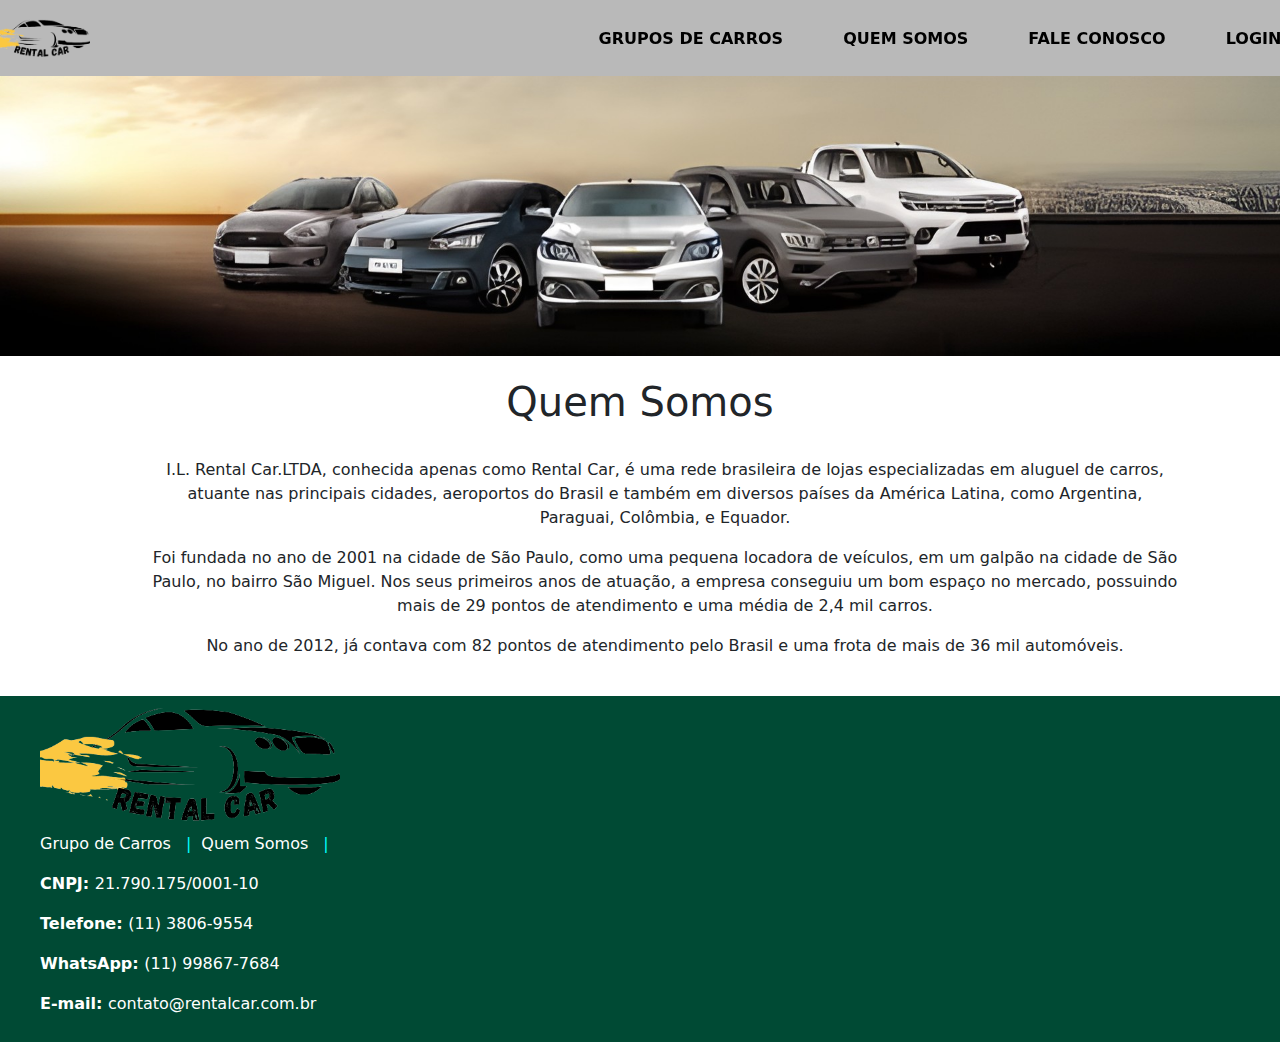
<file: paginas/quem-somos.html>
<!DOCTYPE html>
<html lang="pt">

<head>
    <meta charset="UTF-8">
    <meta http-equiv="X-UA-Compatible" content="IE=edge">
    <meta name="viewport" content="width=device-width, initial-scale=1.0">
    <link rel="stylesheet" href="../assets/css/home.css">
    <link href="https://cdn.jsdelivr.net/npm/bootstrap@5.1.1/dist/css/bootstrap.min.css" rel="stylesheet">
    <title>Rental Car</title>
</head>

<body class="quem-somos">
    <header>
        <div class="logo">
            <a href="/"><img src="../assets/img/Rental_Car_Logotipo.png" alt="logo"></a>
        </div>
        <nav>
            <div class="menu">
                <ul>
                    <li class="menu-item"><a href="../index.html#grupo-de-carros">Grupos de Carros</a></li>
                    <li class="menu-item"><a href="./quem-somos.html">Quem Somos</a></li>
                    <li class="menu-item"><a href="../index.html#fale-conosco">Fale Conosco</a></li>
                    <li class="menu-item"><a href="./login.html">Login</a></li>
                </ul>
            </div>
        </nav>
    </header>
   <div class="slogan">
    </div>
    <main id='somos'>
        <h1>Quem Somos</h1>
        <br>
        <p>I.L. Rental Car.LTDA, conhecida apenas como Rental Car, é uma rede brasileira de lojas especializadas em
            aluguel
            de carros, atuante nas principais cidades, aeroportos do Brasil e também em diversos países da América
            Latina, como Argentina, Paraguai, Colômbia, e Equador. </p>
        <p>Foi fundada no ano de 2001 na cidade de São Paulo, como uma pequena locadora de veículos, em um galpão na
            cidade de São Paulo, no bairro São Miguel. Nos seus primeiros
            anos de atuação, a empresa conseguiu um bom espaço no mercado, possuindo mais de 29 pontos de atendimento e
            uma média de 2,4 mil carros.</p>
        <p>No ano de 2012, já contava com 82 pontos de atendimento pelo Brasil e uma frota de mais de 36 mil automóveis.</p>
    </main>
    <footer id="fale-conosco">
        <div class="footer">
            <div class="menu">
                <img src="../assets/img/Rental_Car_Logotipo.png" alt="logo">
                <ul>
                    <li class="menu-item">
                        <a1 href="#/index.html#grupo-de-carros">Grupo de Carros</a1> |
                    </li>
                    <li class="menu-item"><a href="./quem-somos.html">Quem Somos</a> | </li>
                </ul>
                <p><strong>CNPJ: </strong>21.790.175/0001-10</p>
                <p><strong>Telefone: </strong>(11) 3806-9554</p>
                <p><strong>WhatsApp: </strong>(11) 99867-7684</p>
                <p><strong>E-mail: </strong>contato@rentalcar.com.br</p>

            </div>
            <div class="localizacao"><iframe
                    src="https://www.google.com/maps/embed?pb=!1m18!1m12!1m3!1d3656.6642791302097!2d-46.67282068554256!3d-23.580498068183186!2m3!1f0!2f0!3f0!3m2!1i1024!2i768!4f13.1!3m3!1m2!1s0x0%3A0x0!2zMjPCsDM0JzQ5LjgiUyA0NsKwNDAnMTQuMyJX!5e0!3m2!1spt-BR!2sbr!4v1631846191616!5m2!1spt-BR!2sbr"
                    width="400" height="250" style="border:0;" allowfullscreen="" loading="lazy"></iframe></div>
        </div>
    </footer>
    <script src="https://cdn.jsdelivr.net/npm/bootstrap@5.1.1/dist/js/bootstrap.bundle.min.js"></script>
    <script src="https://cdn.jsdelivr.net/npm/@popperjs/core@2.9.3/dist/umd/popper.min.js"></script>
    <script src="https://cdn.jsdelivr.net/npm/bootstrap@5.1.1/dist/js/bootstrap.min.js"></script>

</body>

</html>
</file>
<file: assets/css/home.css>
body {
        margin: 0;
        padding: 0;
        box-sizing: border-box;
        font-family: Helvetica, sans-serif;
        background-color: #fff;
    }
    
    * {
        box-sizing: border-box;
    }
    /*CABEÇALHO VERDE ESCURO*/
    header {
        z-index: 1030;
        justify-content: center;
        width: 100%;
        height: 76px;
        display: flex;
        align-items: center;
        background-color: rgba(155, 155, 155, 0.700);
        position: fixed;
        left: 0;
        top: 0;
    }

    /*CABEÇALHO VERDE CLARO*/
    nav {
        width: 100%;
        height: 76px;
        max-width: 900px;
        margin-left: 600px;
        display: flex;
        justify-content: space-around;
        align-items: center;
        background-color: transparent;
        position: fixed;

    }
     /*CABEÇALHO LOGO*/
    header .logo img {
        margin-right: 1200px;
        width: 100px;
        height: auto;
    }

    /*CABEÇALHO AO ROLAR*/
    
        
      
    nav .menu ul {
        margin-top: 18px;
        height: 100%;
        display: flex;
        justify-content: space-around;
        align-items: center;
        width: 100%;
    }
 
     /*ITENS NO MENU*/
    nav .menu ul li {
        color: #000;
        cursor: pointer;
        list-style: none;
        margin: 20px;
    }

    nav .menu ul li:hover {
        cursor: pointer;
        -webkit-filter: drop-shadow(15px 10px 5px rgba(0,0,0,.5));
        filter: drop-shadow(15px 10px 5px rgba(0,0,0,.5));
    }

    nav .menu ul li a {
        text-decoration: none;
        color: #000;
        font-weight: 700;
        padding: 10px;
        text-transform: uppercase;
    }

    ul {
    margin-block-start:0;
    margin-block-end: 0;
    margin-inline-start: 0px;
    margin-inline-end: 0px;
    padding-inline-start: 0;
    margin-bottom: 10 !important;
    padding-left: 0 !important;
    }

    section.carrossel .carousel-control-next-icon,
    section.carrossel .carousel-control-prev-icon{
        background-image: none;
        color: #004a34;
        margin-top: 140%;
        font-size: 2rem;
    }

    main {
        padding: 22px 0;
        width: 100%;
        display: flex;
        flex-direction: column;
        align-items: center;
    }

    main .marca-dos-carros {
        width: 100%;
        max-width: 1200px;
        display: flex;
        flex-wrap: wrap;
        justify-content: center;
        padding: 30px 0;
    }

    main .marca-dos-carros .marca {
        width: 100%;
        margin: 20px;
        max-width: 300px;
        padding: 20px;
        box-shadow: 0px 5px 10px #4d4d4d;
        border-radius: 20px;
    }

    main .marca-dos-carros .marca a.box-marca {
        display: flex;
        flex-direction: column;
        align-items: center;
        text-decoration: none;
    }

    main .marca-dos-carros :hover {
        -webkit-transform: scale(1.0);
        transform: scale(1.1);  
    }

    main .marca-dos-carros .marca a.box-marca img {
        width: auto;
        height: 100px;
        margin-bottom: 20px;
    }

    main .marca-dos-carros .marca a.box-marca h3 {
        color: #1d8d6c ;

    }

    main .marca-dos-carros .marca a.box-marca p {
        color: #646464 ;
        text-align: center;

    }

    main .marca-dos-carros .marca a.box-marca :hover {
        -webkit-transform: scale(1.0);
        transform: scale(1.0);  
    }

    main .marca-dos-carros .marca a.box-marca span {
        margin-bottom: 20px;
        color: #fff ;
        text-align: center;
        background: #004a34;
        padding: 10px 50px;
        border-radius: 20px;
        margin-top: 10px;
        transition: .4s;
    }

    main .marca-dos-carros .marca a.box-marca span:hover {
        background-color: yellowgreen;
        -webkit-transform: scale(1.0);
        transform: scale(1.1);  
    }

    footer{
        display: flex;
        justify-content: center;
        background: #004a34;
        padding: 10px;
    }

    footer .footer {
        justify-content: space-between;
        display: flex;
        width: 100%;
        max-width: 1200px;
        align-items: center;

    }

    footer .footer ul{
        display: flex;
        padding-left: 0;

    }

    footer .footer ul li{
        list-style: none;
        color: aqua;
    }

    footer .footer ul li a{
        text-decoration: none;
        color: #fff;
        margin-right: 10px;
        margin-left: 10px;
    }

    footer .footer ul li a1{
        text-decoration: none;
        color: #fff;
        margin-right: 10px;
        margin-left: 0px;
    }

       footer .footer p{
        color: #fff;
    }

    footer .footer .menu img{
        width: 300px;
        height: auto;
        margin-bottom: 10px;
    }
    /*PAGINAS DOS CARROS*/

    .grupos h1{
        text-align: center;
        align-items: center;
        margin-top: 100px;
    }

    /*QUEM SOMOS*/

    .quem-somos .slogan{

        padding: 140px;
        width: 100%;
        height: 100%;
        background-repeat: no-repeat;
        background-size: 100%;
        background-position: center;
        margin-top: 76PX;
        background-image: url(../img/fundo_quem_somos.jpg);
        position: relative;

    }
    .quem-somos .slogan h1{
        color: #fff;
        font-size: 50px;
        text-align: center;
        position: absolute;
    }

    /*TEXTO QUEM SOMOS*/
    #somos p {
        text-decoration: none;
        text-align: center;
        margin-left: 150px;
        margin-right: 100px;
        
    }
</file>
